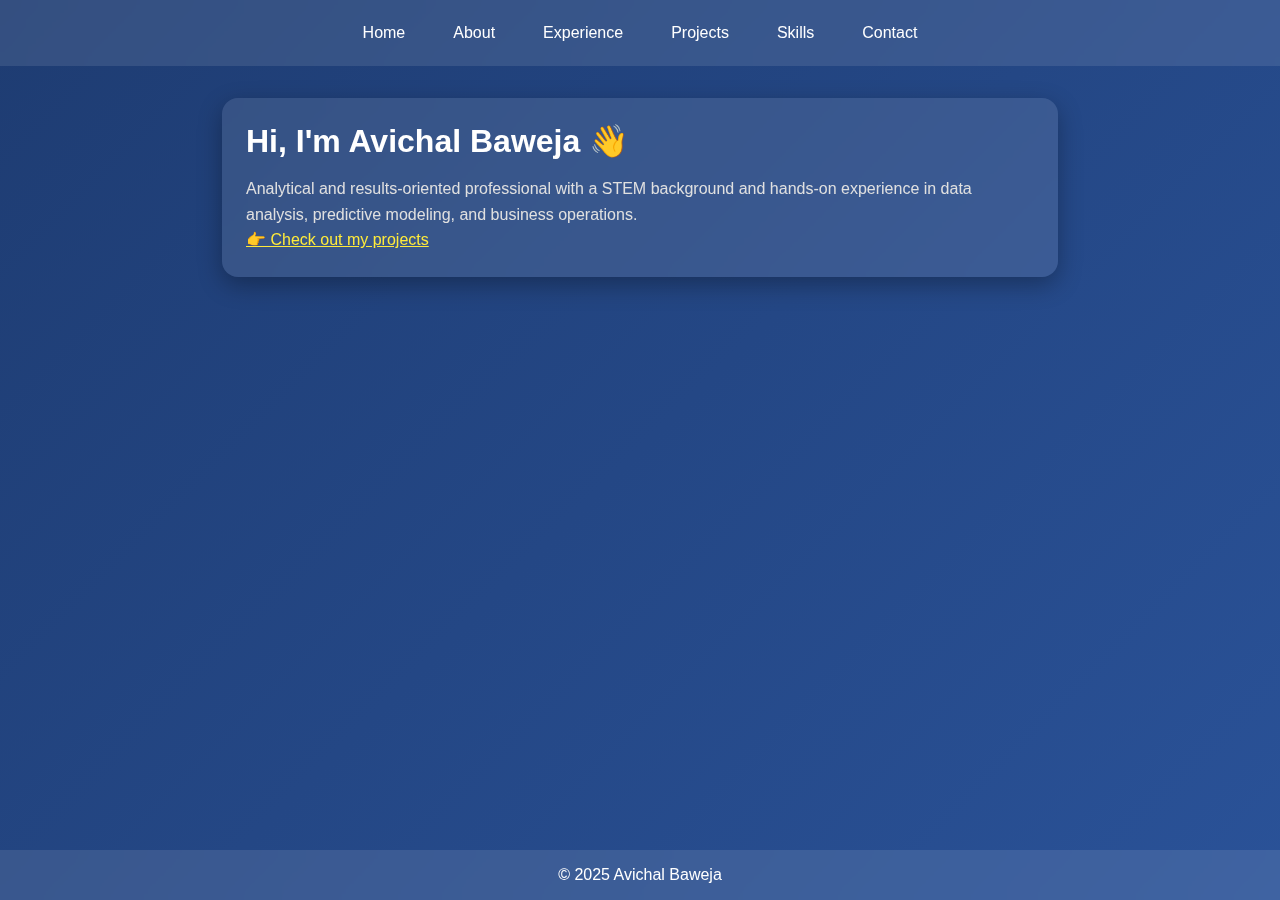
<file: avichal-portfolio-static/index.html>
<!DOCTYPE html><html lang="en"><head><meta charset="UTF-8"><meta name="viewport" content="width=device-width,initial-scale=1.0"><title>Avichal Baweja - Portfolio</title><link rel="stylesheet" href="style.css"></head><body><header><nav><a href="index.html">Home</a><a href="about.html">About</a><a href="experience.html">Experience</a><a href="projects.html">Projects</a><a href="skills.html">Skills</a><a href="contact.html">Contact</a></nav></header><main><section class="card"><h1>Hi, I'm Avichal Baweja 👋</h1><p>Analytical and results-oriented professional with a STEM background and hands-on experience in data analysis, predictive modeling, and business operations.</p><p><a href="projects.html" style="color:#ffeb3b;">👉 Check out my projects</a></p></section></main><footer>© 2025 Avichal Baweja</footer><script src="script.js"></script></body></html>
</file>
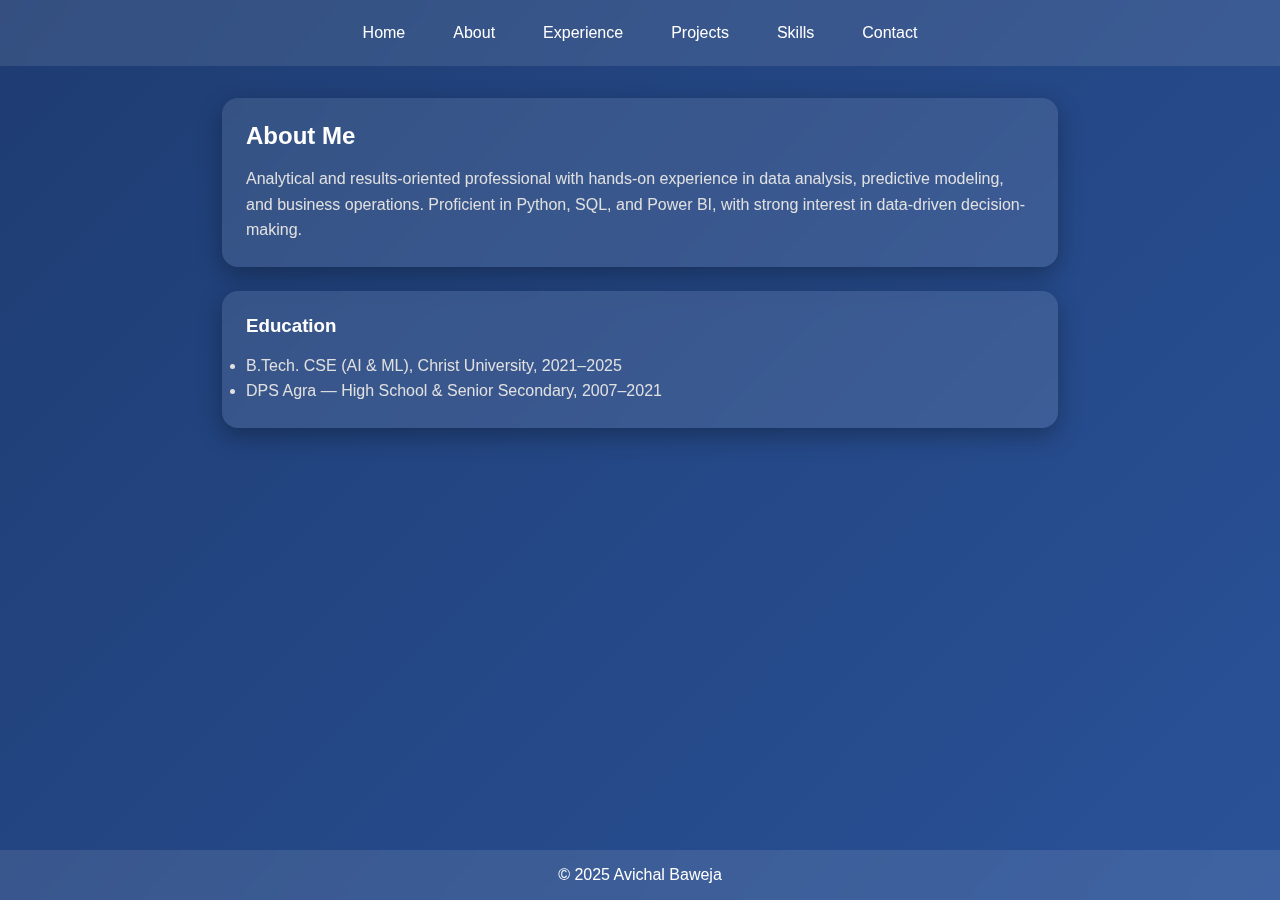
<file: avichal-portfolio-static/about.html>
<!DOCTYPE html><html lang="en"><head><meta charset="UTF-8"><meta name="viewport" content="width=device-width,initial-scale=1.0"><title>About - Avichal Baweja</title><link rel="stylesheet" href="style.css"></head><body><header><nav><a href="index.html">Home</a><a href="about.html">About</a><a href="experience.html">Experience</a><a href="projects.html">Projects</a><a href="skills.html">Skills</a><a href="contact.html">Contact</a></nav></header><main><section class="card"><h2>About Me</h2><p>Analytical and results-oriented professional with hands-on experience in data analysis, predictive modeling, and business operations. Proficient in Python, SQL, and Power BI, with strong interest in data-driven decision-making.</p></section><section class="card"><h3>Education</h3><ul><li>B.Tech. CSE (AI & ML), Christ University, 2021–2025</li><li>DPS Agra — High School & Senior Secondary, 2007–2021</li></ul></section></main><footer>© 2025 Avichal Baweja</footer></body></html>
</file>
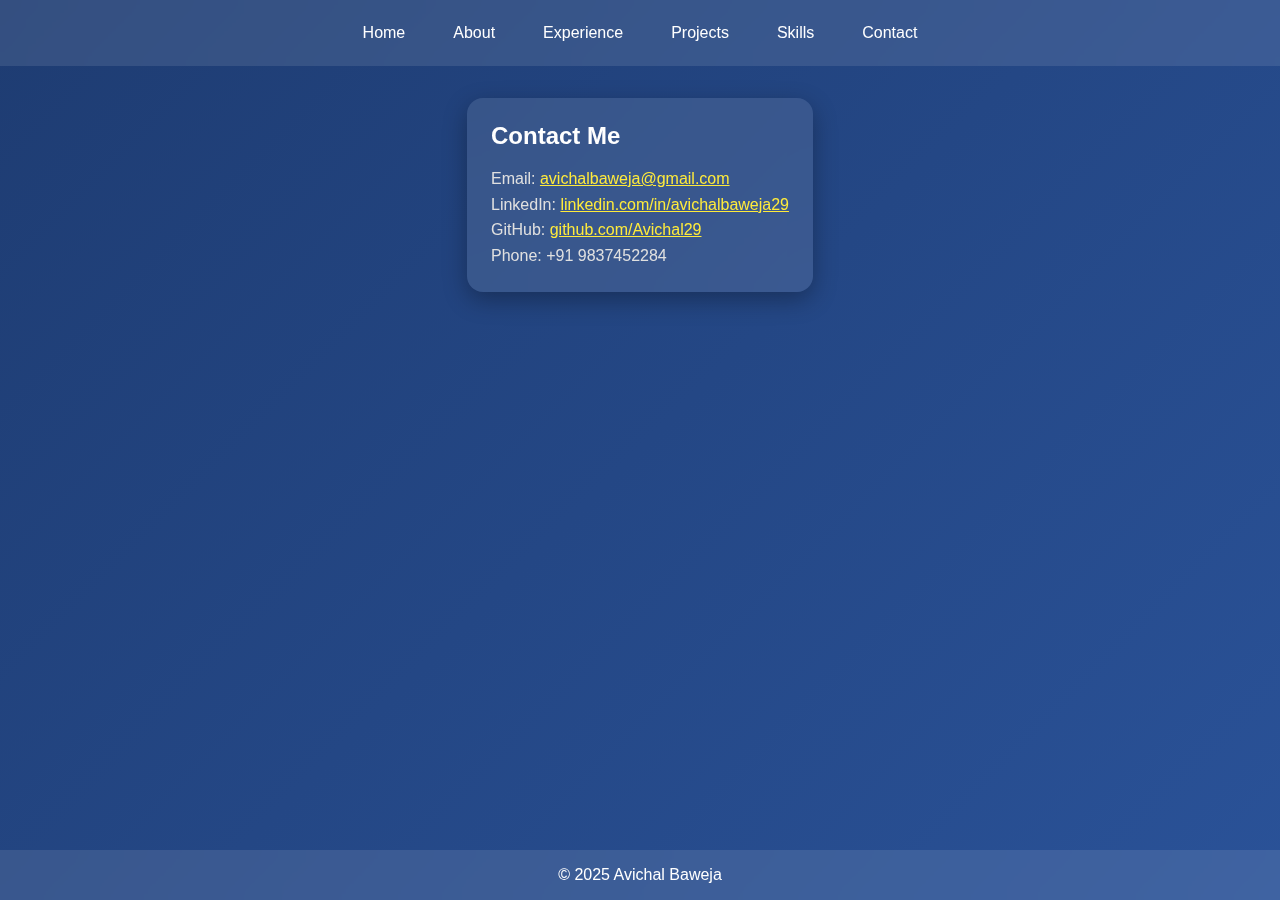
<file: avichal-portfolio-static/contact.html>
<!DOCTYPE html><html lang="en"><head><meta charset="UTF-8"><meta name="viewport" content="width=device-width,initial-scale=1.0"><title>Contact - Avichal Baweja</title><link rel="stylesheet" href="style.css"></head><body><header><nav><a href="index.html">Home</a><a href="about.html">About</a><a href="experience.html">Experience</a><a href="projects.html">Projects</a><a href="skills.html">Skills</a><a href="contact.html">Contact</a></nav></header><main><section class="card"><h2>Contact Me</h2><p>Email: <a href="mailto:avichalbaweja@gmail.com" style="color:#ffeb3b;">avichalbaweja@gmail.com</a></p><p>LinkedIn: <a href="https://linkedin.com/in/avichalbaweja29" target="_blank" style="color:#ffeb3b;">linkedin.com/in/avichalbaweja29</a></p><p>GitHub: <a href="https://github.com/Avichal29" target="_blank" style="color:#ffeb3b;">github.com/Avichal29</a></p><p>Phone: +91 9837452284</p></section></main><footer>© 2025 Avichal Baweja</footer></body></html>
</file>
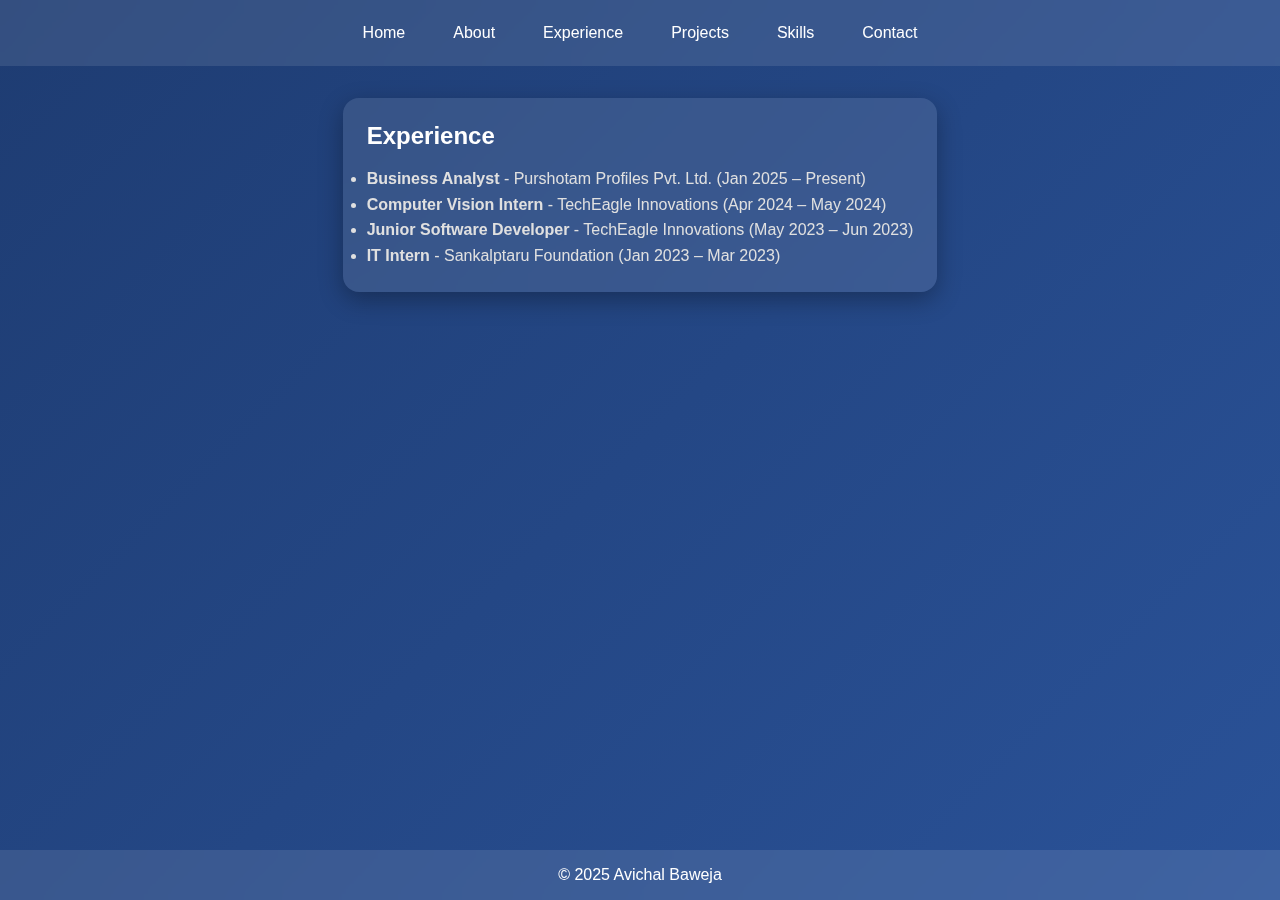
<file: avichal-portfolio-static/experience.html>
<!DOCTYPE html><html lang="en"><head><meta charset="UTF-8"><meta name="viewport" content="width=device-width,initial-scale=1.0"><title>Experience - Avichal Baweja</title><link rel="stylesheet" href="style.css"></head><body><header><nav><a href="index.html">Home</a><a href="about.html">About</a><a href="experience.html">Experience</a><a href="projects.html">Projects</a><a href="skills.html">Skills</a><a href="contact.html">Contact</a></nav></header><main><section class="card"><h2>Experience</h2><ul><li><strong>Business Analyst</strong> - Purshotam Profiles Pvt. Ltd. (Jan 2025 – Present)</li><li><strong>Computer Vision Intern</strong> - TechEagle Innovations (Apr 2024 – May 2024)</li><li><strong>Junior Software Developer</strong> - TechEagle Innovations (May 2023 – Jun 2023)</li><li><strong>IT Intern</strong> - Sankalptaru Foundation (Jan 2023 – Mar 2023)</li></ul></section></main><footer>© 2025 Avichal Baweja</footer></body></html>
</file>
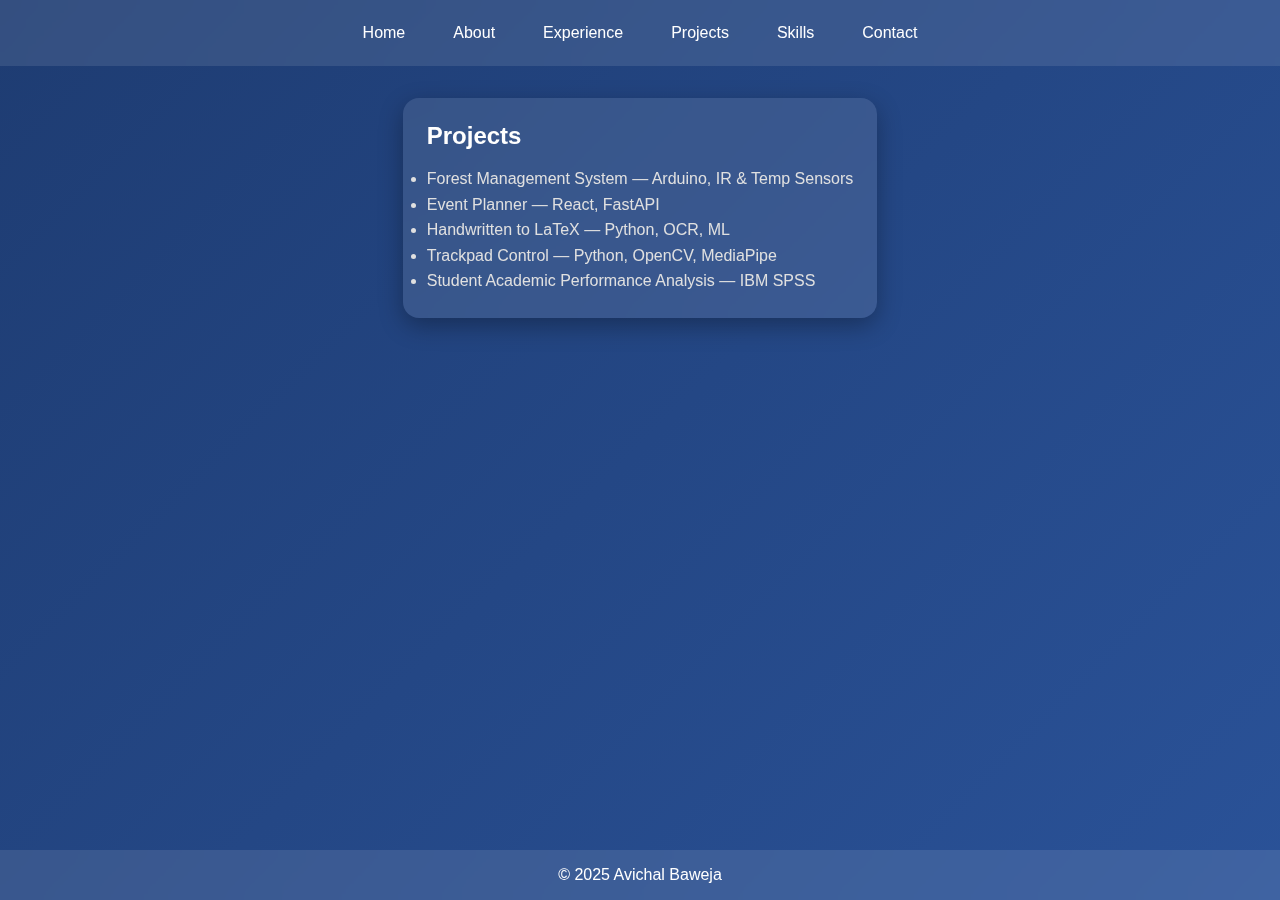
<file: avichal-portfolio-static/projects.html>
<!DOCTYPE html><html lang="en"><head><meta charset="UTF-8"><meta name="viewport" content="width=device-width,initial-scale=1.0"><title>Projects - Avichal Baweja</title><link rel="stylesheet" href="style.css"></head><body><header><nav><a href="index.html">Home</a><a href="about.html">About</a><a href="experience.html">Experience</a><a href="projects.html">Projects</a><a href="skills.html">Skills</a><a href="contact.html">Contact</a></nav></header><main><section class="card"><h2>Projects</h2><ul><li>Forest Management System — Arduino, IR & Temp Sensors</li><li>Event Planner — React, FastAPI</li><li>Handwritten to LaTeX — Python, OCR, ML</li><li>Trackpad Control — Python, OpenCV, MediaPipe</li><li>Student Academic Performance Analysis — IBM SPSS</li></ul></section></main><footer>© 2025 Avichal Baweja</footer></body></html>
</file>
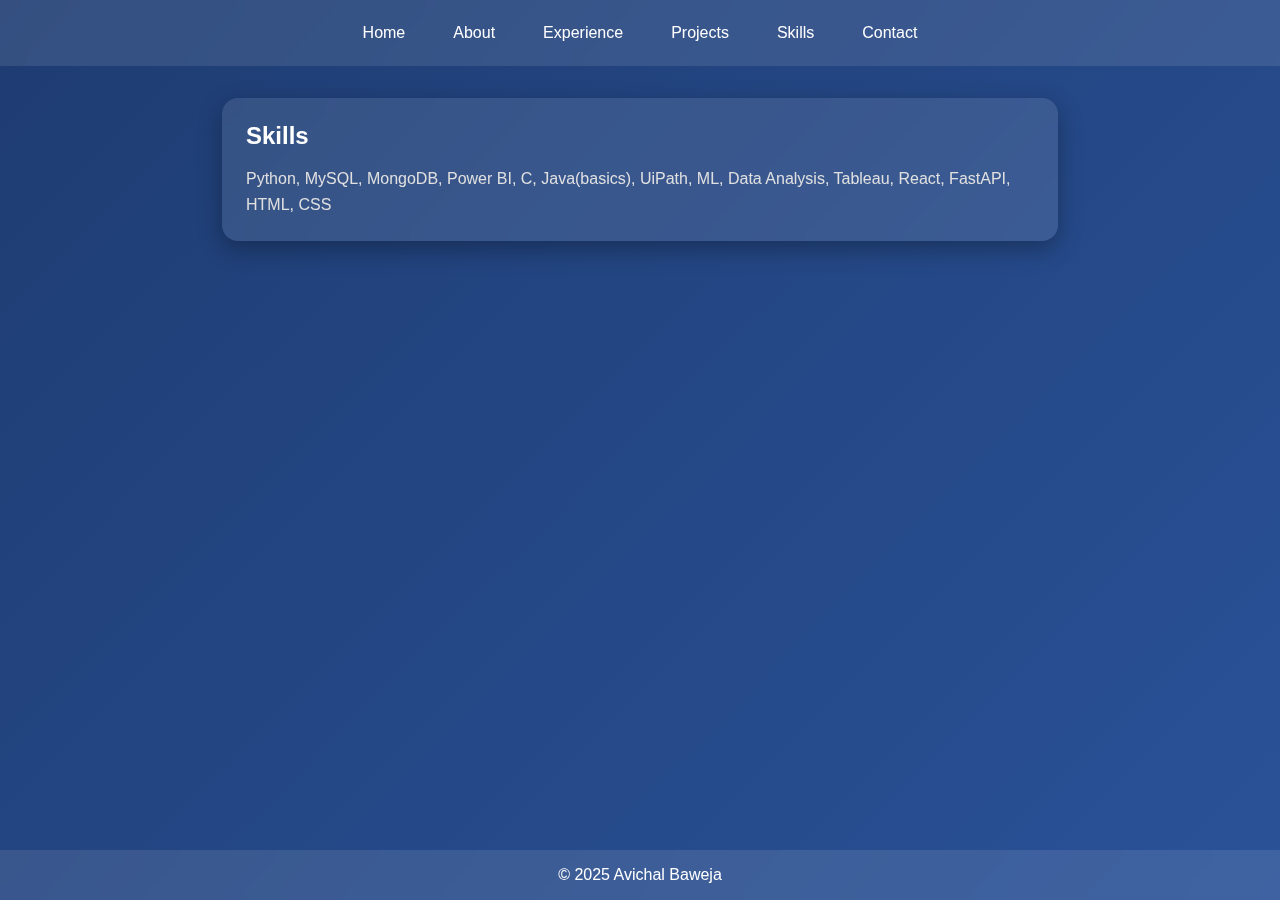
<file: avichal-portfolio-static/skills.html>
<!DOCTYPE html><html lang="en"><head><meta charset="UTF-8"><meta name="viewport" content="width=device-width,initial-scale=1.0"><title>Skills - Avichal Baweja</title><link rel="stylesheet" href="style.css"></head><body><header><nav><a href="index.html">Home</a><a href="about.html">About</a><a href="experience.html">Experience</a><a href="projects.html">Projects</a><a href="skills.html">Skills</a><a href="contact.html">Contact</a></nav></header><main><section class="card"><h2>Skills</h2><p>Python, MySQL, MongoDB, Power BI, C, Java(basics), UiPath, ML, Data Analysis, Tableau, React, FastAPI, HTML, CSS</p></section></main><footer>© 2025 Avichal Baweja</footer></body></html>
</file>
<file: avichal-portfolio-static/style.css>
* { margin: 0; padding: 0; box-sizing: border-box; font-family: 'Segoe UI', Tahoma, Geneva, Verdana, sans-serif; }
body { background: linear-gradient(135deg, #1e3c72, #2a5298); color: white; min-height: 100vh; display: flex; flex-direction: column; }
header { background: rgba(255,255,255,0.1); backdrop-filter: blur(10px); padding: 1rem 2rem; position: sticky; top: 0; z-index: 100; }
nav { display: flex; justify-content: center; gap: 1rem; }
nav a { color: white; text-decoration: none; padding: 0.5rem 1rem; border-radius: 8px; transition: background 0.3s; }
nav a:hover { background: rgba(255,255,255,0.2); }
main { flex: 1; padding: 2rem; max-width: 900px; margin: auto; }
.card { background: rgba(255,255,255,0.1); padding: 1.5rem; border-radius: 1rem; margin-bottom: 1.5rem; backdrop-filter: blur(10px); box-shadow: 0 8px 24px rgba(0,0,0,0.3); animation: fadeIn 0.6s ease; }
h1,h2,h3 { margin-bottom: 1rem; color: #fff; }
p,li { color: #e0e0e0; line-height: 1.6; }
footer { text-align: center; padding: 1rem; background: rgba(255,255,255,0.1); backdrop-filter: blur(10px); }
@keyframes fadeIn { from {opacity:0; transform:translateY(20px);} to {opacity:1; transform:translateY(0);} }
</file>
